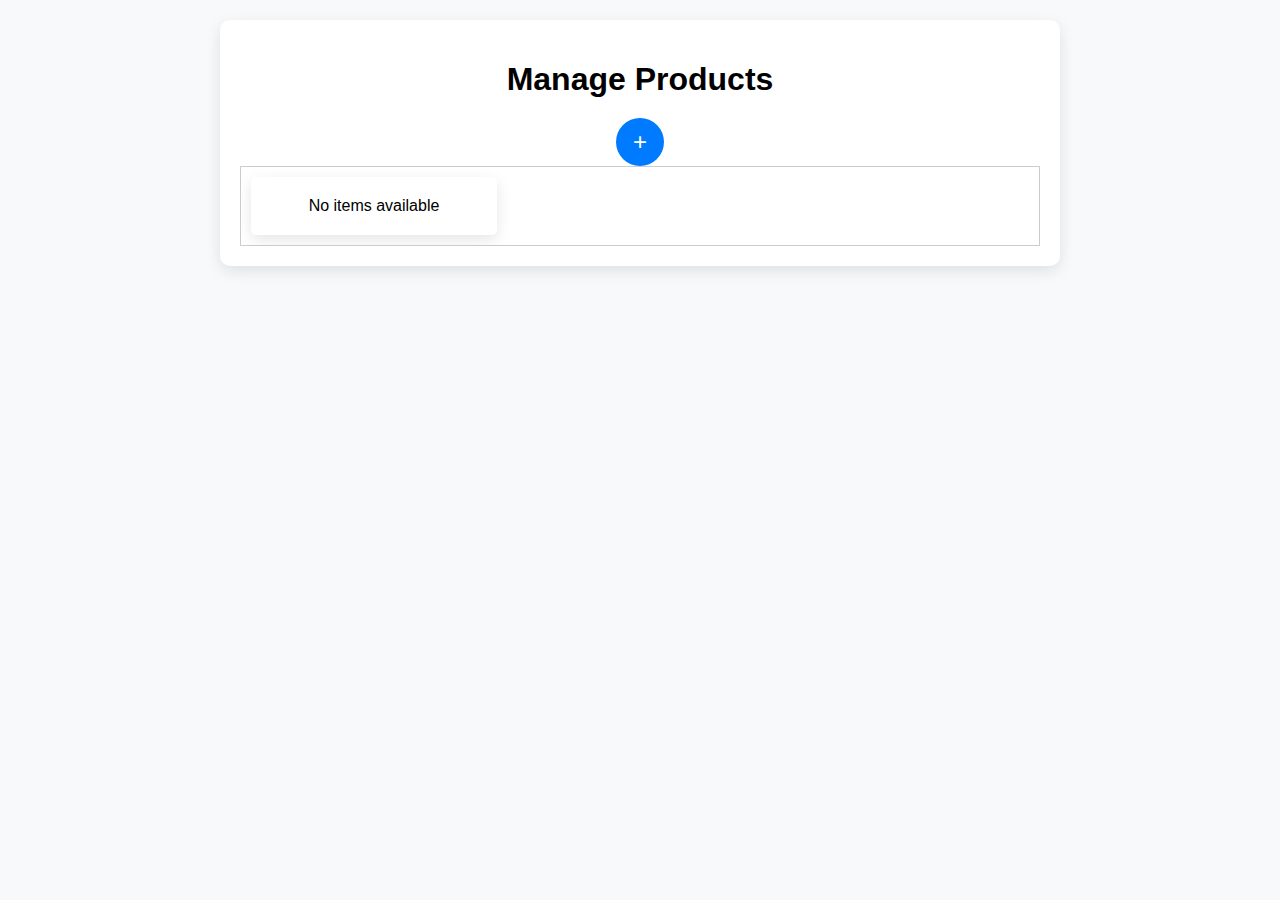
<file: index.html>
<!DOCTYPE html>
<html lang="en">
<head>
    <meta charset="UTF-8">
    <meta name="viewport" content="width=device-width, initial-scale=1.0">
    <link rel="stylesheet" href="styles.css">
    <title>Inventory System</title>
</head>
<body>
<div class="container">
    <h1>Manage Products</h1>
    <button id="addItemBtn">+</button>
    <div class="grid-container" id="productGrid">
        <div id="noItemsMessage" class="grid-item" style="text-align: center;">No items available</div>
    </div>
</div>

<div id="addItemModal">
    <div class="modal-content">
        <div class="modal-header">
            <h2>Add Item</h2>
            <span class="close" id="closeModal">&times;</span>
        </div>
        <div class="form-group">
            <label for="productName">Product Name</label>
            <input type="text" id="productName" placeholder="Enter product name">
        </div>
        <div class="form-group">
            <label for="productImage">Product Image</label>
            <input type="file" id="productImage" accept="image/*">
        </div>
        <div class="form-group">
            <button id="saveItemBtn">Save Item</button>
        </div>
    </div>
</div>

<script src="inventoryController.js"></script>
</body>
</html>
</file>
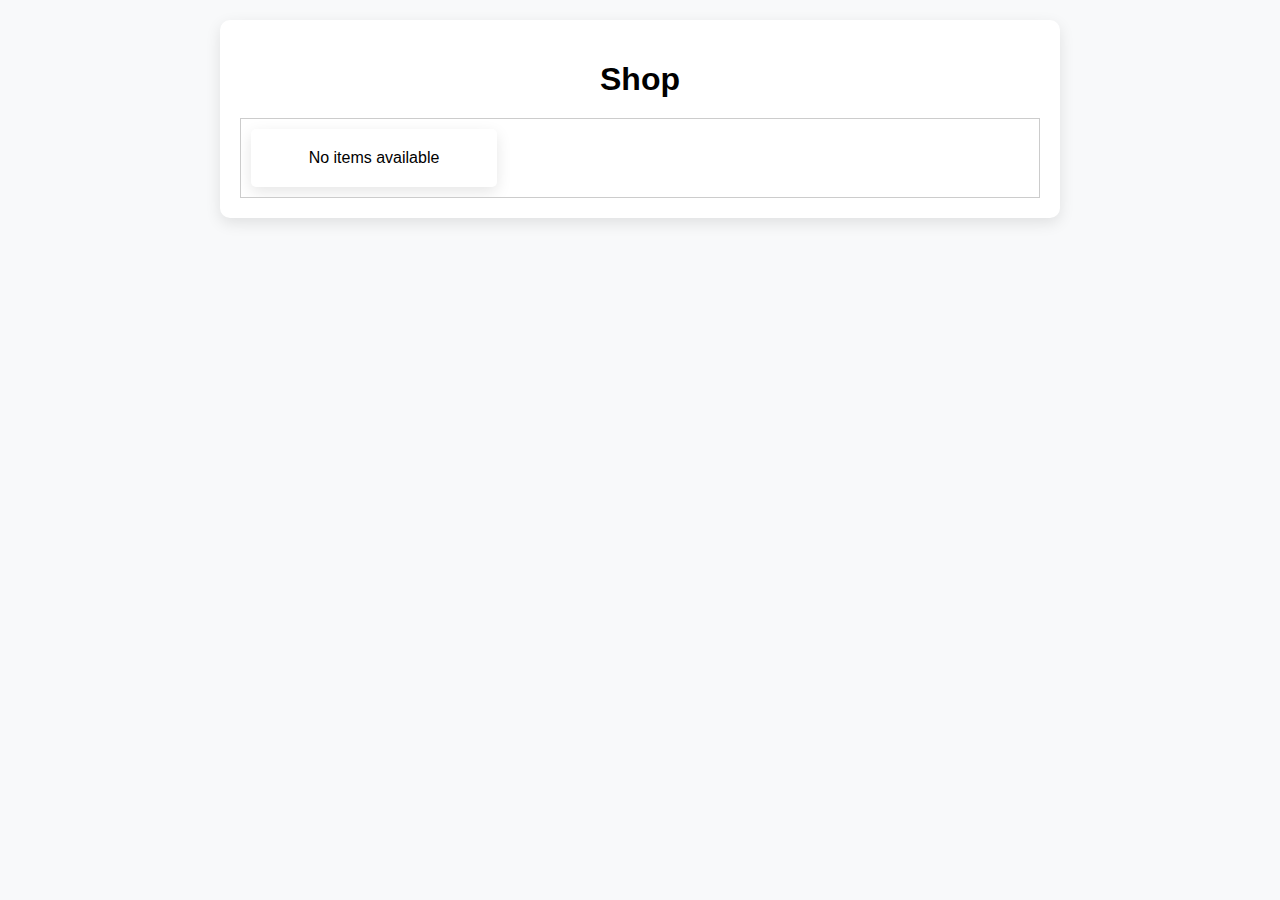
<file: guestView.html>
<!DOCTYPE html>
<html lang="en">
<head>
    <meta charset="UTF-8">
  <link rel="stylesheet" href="styles.css">
    <title>Guest View</title>
</head>
<body>

<div class="container">
  <h1>Shop</h1>
  <div class="grid-container" id="productGrid">
    <div id="noItemsMessage" class="grid-item" style="text-align: center;">No items available</div>
  </div>
</div>

<div id="addItemModal">
  <div class="modal-content">
    <div class="modal-header">
      <h2>Add Item</h2>
      <span class="close" id="closeModal">&times;</span>
    </div>
    <div class="form-group">
      <label for="productName">Product Name</label>
      <input type="text" id="productName" placeholder="Enter product name">
    </div>
    <div class="form-group">
      <label for="productImage">Product Image</label>
      <input type="file" id="productImage" accept="image/*">
    </div>
    <div class="form-group">
      <button id="saveItemBtn">Save Item</button>
    </div>
  </div>
</div>


<script src="inventoryController.js"></script>
</body>
</html>
</file>
<file: styles.css>
body {
    font-family: Arial, sans-serif;
    margin: 0;
    padding: 20px;
    background-color: #f8f9fa;
    display: flex;
    justify-content: center;
    align-items: center;
    flex-direction: column;
}
.container {
    padding: 20px;
    width: 80%;
    max-width: 800px;
    background: white;
    border-radius: 10px;
    box-shadow: 0 5px 15px rgba(0, 0, 0, 0.1);
    text-align: center;
}
h1 {
    font-size: 1.8em;
    margin-bottom: 20px;
}
#addItemBtn {
    background-color: #007bff;
    color: white;
    border: none;
    padding: 10px 17px;
    border-radius: 50%;
    font-size: 1.5em;
    cursor: pointer;
}
.grid-container {
    display: grid;
    grid-template-columns: repeat(auto-fill, minmax(200px, 1fr));
    gap: 15px;
    padding: 10px;
}
.grid-item {
    background-color: white;
    padding: 15px;
    border-radius: 8px;
    box-shadow: 0 4px 10px rgba(0, 0, 0, 0.1);
    text-align: center;
}
.grid-item img {
    max-width: 100%;
    height: auto;
    border-radius: 5px;
}
.form-group {
    margin-bottom: 15px;
}
.form-group input, .form-group button {
    width: 100%;
    padding: 10px;
    border-radius: 5px;
    border: 1px solid #ccc;
}
.form-group button {
    background-color: #007bff;
    color: white;
    border: none;
    cursor: pointer;
}
#addItemModal {
    position: fixed;
    top: 0;
    left: 0;
    width: 100%;
    height: 100%;
    background-color: rgba(0, 0, 0, 0.5);
    display: flex;
    justify-content: center;
    align-items: center;
}
.modal-content {
    background-color: white;
    padding: 20px;
    border-radius: 8px;
    width: 300px;
    text-align: center;
}
.modal-header {
    display: flex;
    justify-content: space-between;
    align-items: center;
    margin-bottom: 20px;
}
.modal-header .close {
    cursor: pointer;
    font-size: 1.5em;
}
.sidebar {
    background-color: #007bff;
    color: white;
    width: 20%;
    height: 100vh;
    padding: 20px;
    box-sizing: border-box;
}
.sidebar h2 {
    margin-top: 0;
}
.sidebar a {
    color: white;
    text-decoration: none;
    display: block;
    margin: 10px 0;
    padding: 10px;
    border-radius: 5px;
}
.sidebar a:hover {
    background-color: #0056b3;
}
.container {
    padding: 20px;
    flex-grow: 1;
}
h1 {
    font-size: 2em;
    margin-bottom: 20px;
}
.grid-container {
    display: grid;
    grid-template-columns: repeat(auto-fill, minmax(200px, 1fr));
    gap: 20px;
    max-height: 70%;
    overflow-y: auto;
    padding: 10px;
    border: 1px solid #ccc;
    background: #fff;
}
.grid-item {
    background-color: white;
    padding: 20px;
    border-radius: 5px;
    box-shadow: 0 5px 15px rgba(0, 0, 0, 0.1);
    text-align: center;
}
.grid-item img {
    max-width: 100%;
    height: auto;
    border-radius: 5px;
}
.btn {
    padding: 5px 10px;
    border: none;
    border-radius: 3px;
    cursor: pointer;
    margin-top: 10px;
}
.btn-delete {
    background-color: #dc3545;
    color: white;
}
.status {
    margin-top: 10px;
    padding: 5px 10px;
    border-radius: 3px;
    color: white;
}
.status-in-store {
    background-color: #28a745;
}
.status-out {
    background-color: #dc3545;
}
.form-group {
    margin-bottom: 15px;
}
.form-group label {
    display: block;
    margin-bottom: 5px;
}
.form-group input {
    width: 100%;
    padding: 8px;
    box-sizing: border-box;
}
.form-group button {
    background-color: #007bff;
    color: white;
    border: none;
    padding: 10px 15px;
    cursor: pointer;
    border-radius: 5px;
}
#addItemModal {
    display: none;
    position: fixed;
    top: 0;
    left: 0;
    width: 100%;
    height: 100%;
    background-color: rgba(0, 0, 0, 0.5);
    justify-content: center;
    align-items: center;
}
#addItemModal .modal-content {
    background-color: white;
    padding: 20px;
    border-radius: 5px;
    width: 400px;
    box-shadow: 0 5px 15px rgba(0, 0, 0, 0.3);
}
#addItemModal .modal-header {
    display: flex;
    justify-content: space-between;
    align-items: center;
    margin-bottom: 20px;
}
#addItemModal .modal-header h2 {
    margin: 0;
}
#addItemModal .modal-header .close {
    cursor: pointer;
    font-size: 1.5em;
}
</file>
